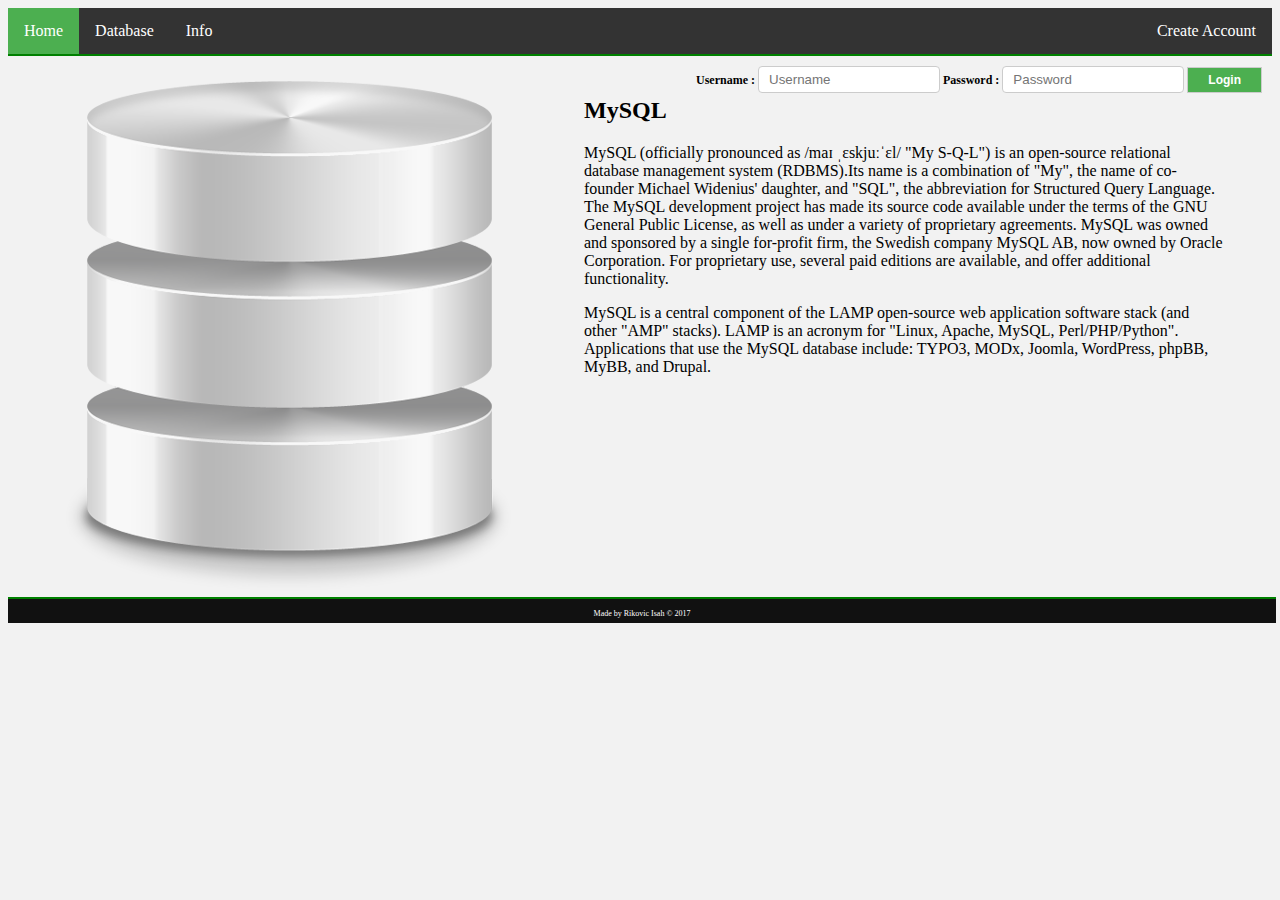
<file: site/index.html>
<!DOCTYPE html>	
	<html>
		<head>
			<title>Home</title>
			<link rel="stylesheet" href="style/index.css">
		</head>
		<body>
			
			<div id="header">
					<ul>
							<li><a class="active" href="index.html">Home</a></li>
							<li><a href="database.html">Database</a></li>
							<li><a href="info.html">Info</a></li>
							<li id="acc"><a href="account.html">Create Account</a></li>
					</ul>
			</div>
			<img src="images/database.png" alt="database">
			<form id="signin">
					Username : <input type="text" placeholder="Username" name="text"/>
					Password : <input type="password" placeholder="Password" name="password"/>
					<button type="button">Login</button>
				</form>
			
				<div id="aside">
				<h2>MySQL</h2>
					<p>MySQL (officially pronounced as /maɪ ˌɛskjuːˈɛl/ "My S-Q-L") is an open-source relational database management system (RDBMS).Its name is a combination of "My", the name of co-founder Michael Widenius' daughter, and "SQL", the abbreviation for Structured Query Language. The MySQL development project has made its source code available under the terms of the GNU General Public License, as well as under a variety of proprietary agreements. MySQL was owned and sponsored by a single for-profit firm, the Swedish company MySQL AB, now owned by Oracle Corporation. For proprietary use, several paid editions are available, and offer additional functionality.

</p>
<p>MySQL is a central component of the LAMP open-source web application software stack (and other "AMP" stacks). LAMP is an acronym for "Linux, Apache, MySQL, Perl/PHP/Python". Applications that use the MySQL database include: TYPO3, MODx, Joomla, WordPress, phpBB, MyBB, and Drupal.</p>
				</div>
			<div id="footer">
				<p>Made by Rikovic Isah © 2017</p>
			</div>
		</body>
	</html>
</file>
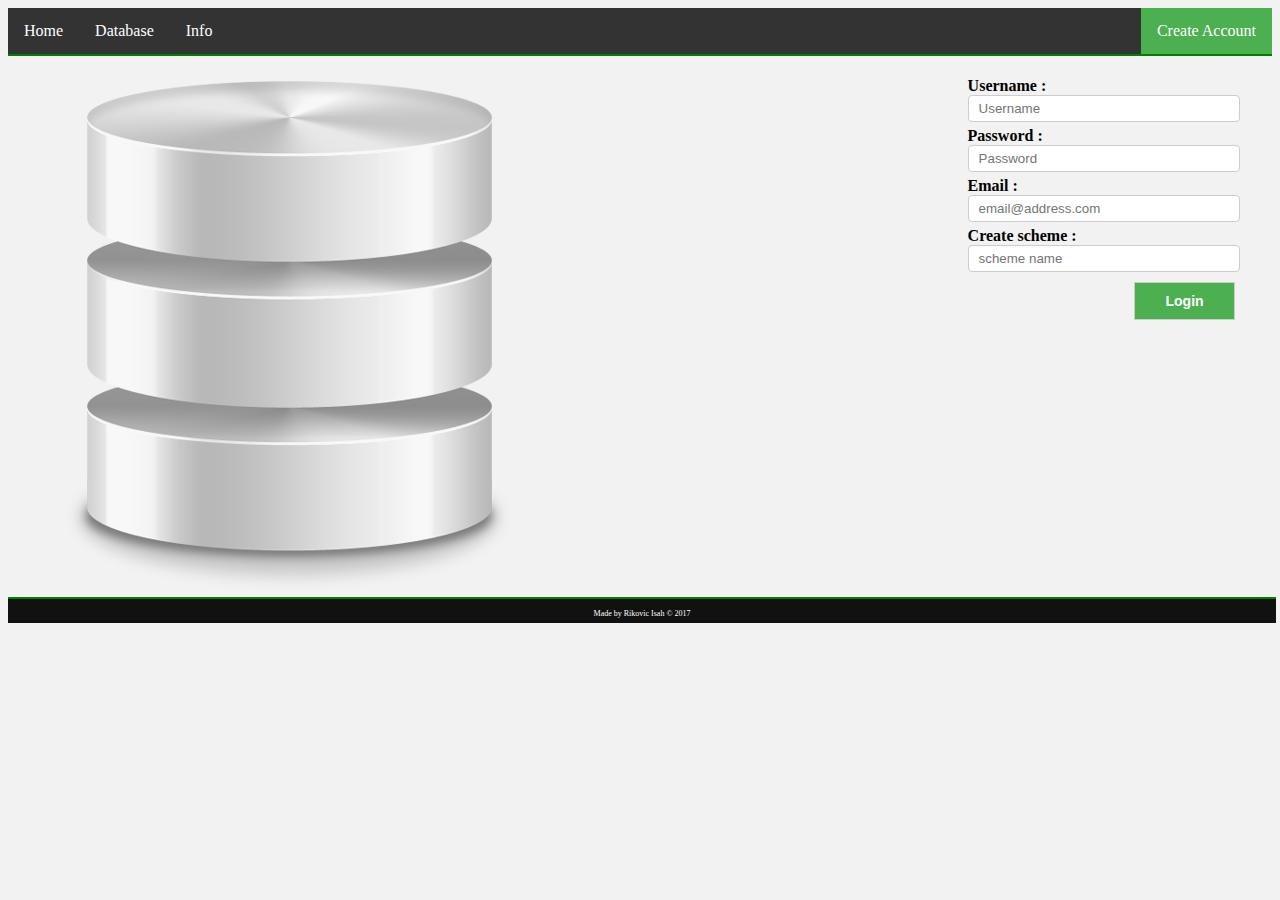
<file: site/account.html>
<!DOCTYPE html>	
	<html>
		<head>
			<title>Home</title>
			<link rel="stylesheet" href="style/acc.css">
		</head>
		<body>
			
			<div id="header">
					<ul>
							<li><a href="index.html">Home</a></li>
							<li><a href="database.html">Database</a></li>
							<li><a href="info.html">Info</a></li>
							<li id="acc"><a class="active" href="account.html">Create Account</a></li>
					</ul>
			</div>
			
			
			
				<div id="aside">
				<form id="signin">
					Username : <input type="text" placeholder="Username" name="text"/>
					Password : <input type="password" placeholder="Password" name="password"/>
					Email : <input type="email" placeholder="email@address.com" name="email"/>
					Create scheme : <input type="text" placeholder="scheme name" name="schemename"/>
					<button type="button">Login</button>
				</form>
				</div>
				<img src="images/database.png" alt="database">
			<div id="footer">
				<p>Made by Rikovic Isah © 2017</p>
			</div>
		</body>
	</html>
</file>
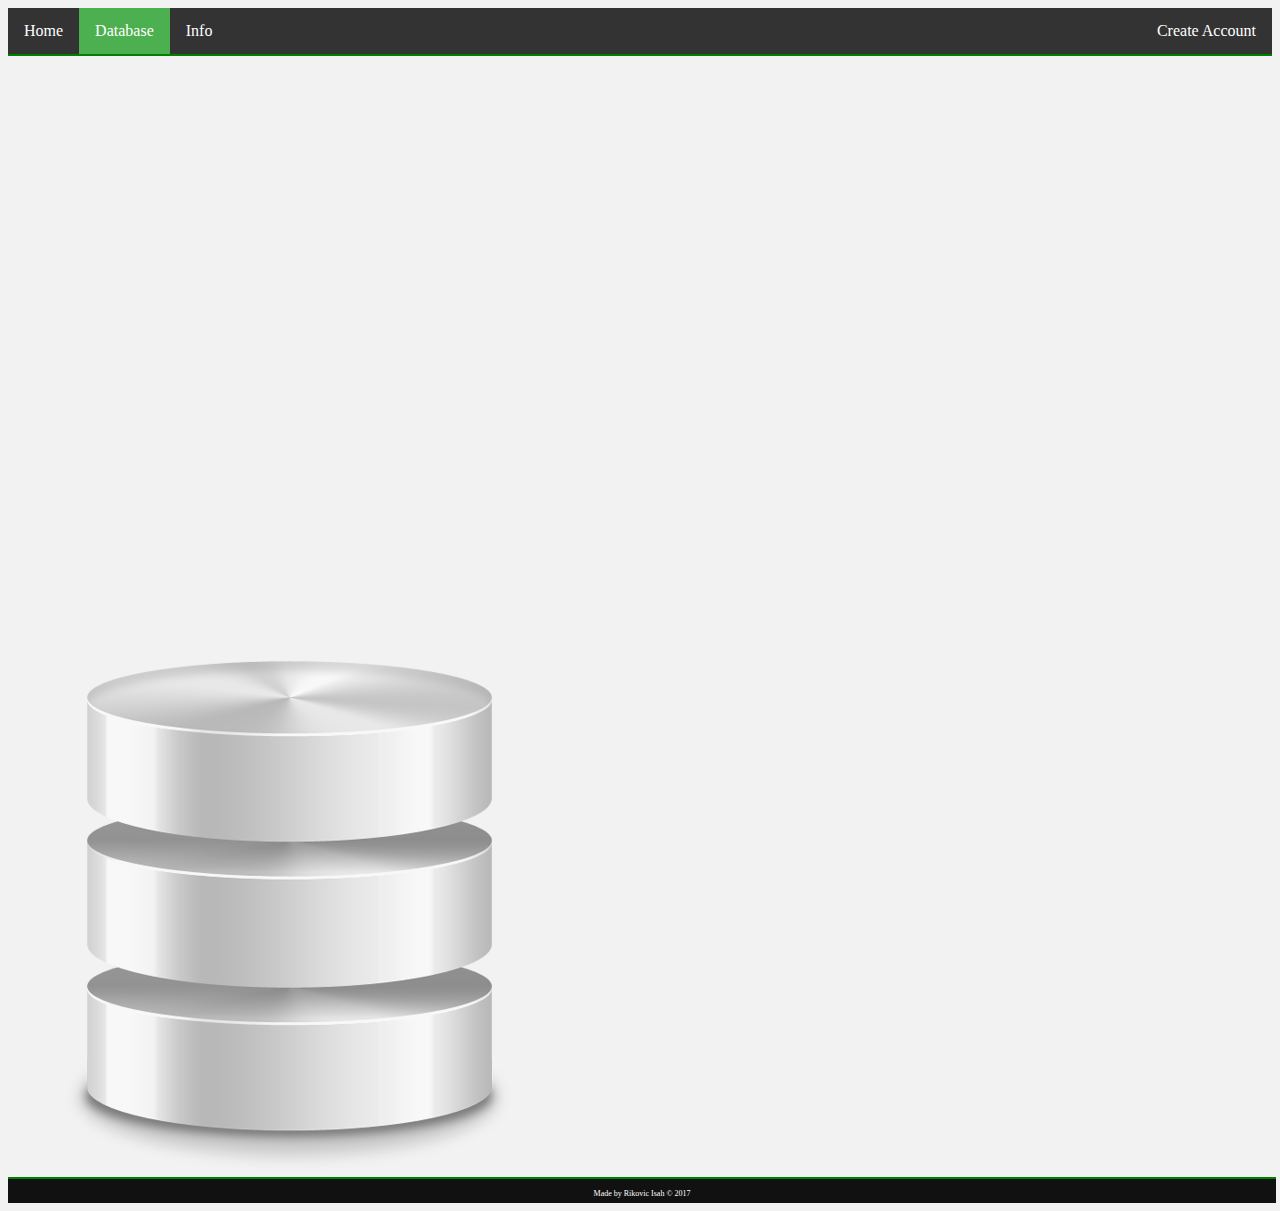
<file: site/database.html>
<!DOCTYPE html>	
	<html>
		<head>
			<title>Home</title>
			<link rel="stylesheet" href="style/index.css">
		</head>
		<body>
			
			<div id="header">
				<div id="links">
					<ul>
							<li><a href="index.html">Home</a></li>
							<li><a class="active" href="database.html">Database</a></li>
							<li><a href="info.html">Info</a></li>
							<li id="acc"><a href="account.html">Create Account</a></li>
					</ul>
				</div>
			</div>
			<div id="body"></div>
				<img src="images/database.png" alt="database">
				<div id="aside">
				</div>
			</div>
			
			
			
			<div id="footer">
				<p>Made by Rikovic Isah © 2017</p>
			</div>
		</body>
	</html>
</file>
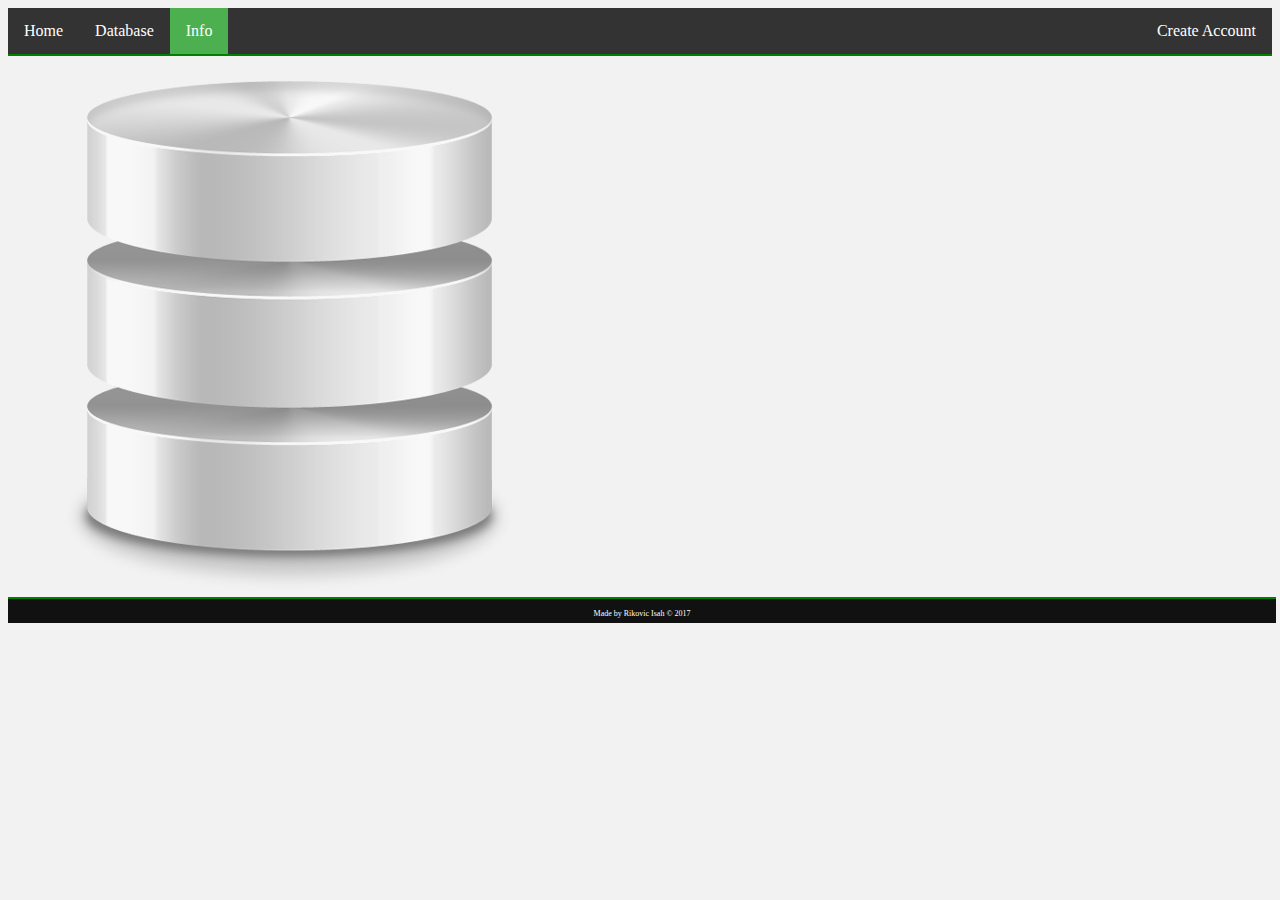
<file: site/info.html>
<!DOCTYPE html>	
	<html>
		<head>
			<title>Home</title>
			<link rel="stylesheet" href="style/index.css">
		</head>
		<body>
			
			<div id="header">
				<div id="links">
					<ul>
							<li><a href="index.html">Home</a></li>
							<li><a href="database.html">Database</a></li>
							<li><a class="active" href="info.html">Info</a></li>
							<li id="acc"><a href="account.html">Create Account</a></li>
					</ul>
				</div>
			</div>
			
			<img src="images/database.png" alt="database">
			<div id="aside">
				</div>
			
			
			
			<div id="footer">
				<p>Made by Rikovic Isah © 2017</p>
			</div>
		</body>
	</html>
</file>
<file: site/style/index.css>
body {
    background-color: #f2f2f2;
}

button {
    background-color: #4CAF50; /* Green */
    border: 1px solid #ccc;
    color: white;
    padding: 5px 20px;
    text-align: center;
    text-decoration: none;
    display: inline-block;
    font-size: 12px;
    font-weight: bold;
}

input, select {
    width: 160px;
    margin-top: 10px;
    padding: 5px 10px;
    display: inline-block;
    border: 1px solid #ccc;
    border-radius: 4px;
    top: 0;
}

input:focus {
    color: black;
    border: 1px solid #ededed;
}

#signin{
	float: right;
	top: 0px;
	position: relative;
	padding-right: 10px;
	font-weight: bold;
	font-size: 12px;
	color: black;
}

ul {
    position: static;
    top: 0;
    width: 100%;
    background-color: #dddddd;
    list-style-type: inherit;
    box-sizing: border-box;
    margin: 0;
    padding: 0;
    overflow: hidden;
    background-color: #333;
    border-bottom: 2px solid green;
}

li{
	display: inline;
	float: left;
}

a {
    display: block;
    padding: 8px;
}

li a {
    display: block;
    color: white;
    text-align: center;
    padding: 14px 16px;
    text-decoration: none;
}

.active {
    background-color: #4CAF50;
}

li a:hover {
    background-color: #111;
}


#body{
	width: 100%;
	height: 580px;
	position: relative;
}

img{
	margin-top: 2%;
	margin-left: 2%;
	opacity: 0.5;
	position: static;
}

#aside{
	width: 50%;
	float: right;
	top: 0;
	height: 550px;
	position: absolute;
	margin-left: 45%;
	margin-top: 6%;
}

#info{
	float: right;
}

#acc{
	float: right;
}

form{
	color: white;
}

#footer{
	width: 100%;
	padding: 2px;
	border-top: 2px solid green;
   background-color: #111111;
	height: 20px;
	position: static;
	font-size: 8px;
	color: white;
	text-align: center;
}
</file>
<file: site/style/acc.css>
body {
    background-color: #f2f2f2;
}

button {
    background-color: #4CAF50; /* Green */
    border: 1px solid #ccc;
    color: white;
    padding: 10px 30px;
    margin: 5px;
    text-align: center;
    text-decoration: none;
    display: inline-block;
    font-size: 14px;
    font-weight: bold;
    float: right;
}

input, select {
    width: 250px;
    padding: 5px 10px;
    display: block;
    border: 1px solid #ccc;
    border-radius: 4px;
    top: 0;
    margin-bottom: 5px;
}

input:focus {
    color: black;
    border: 1px solid #ededed;
}

#signin{
	float: right;
	top: 0px;
	position: relative;
	padding-right: 10px;
	font-weight: bold;
	font-size: 12	px;
	color: black;
}

ul {
    position: static;
    top: 0;
    width: 100%;
    background-color: #dddddd;
    list-style-type: inherit;
    box-sizing: border-box;
    margin: 0;
    padding: 0;
    overflow: hidden;
    background-color: #333;
    border-bottom: 2px solid green;
}

li{
	display: inline;
	float: left;
}

a {
    display: block;
    padding: 8px;
}

li a {
    display: block;
    color: white;
    text-align: center;
    padding: 14px 16px;
    text-decoration: none;
}

.active {
    background-color: #4CAF50;
}

li a:hover {
    background-color: #111;
}


#body{
	width: 100%;
	height: 580px;
	position: relative;
}

img{
	margin-top: 2%;
	margin-left: 2%;
	opacity: 0.5;
	position: relative;
}

#aside{
	width: 20%;
	float: right;
	top: 0;
	height: 550px;
	position: absolute;
	margin-left: 77%;
	margin-top: 6%;
}

#info{
	float: right;
}

#acc{
	float: right;
}

form{
	color: white;
}

#footer{
	width: 100%;
	padding: 2px;
	border-top: 2px solid green;
   background-color: #111111;
	height: 20px;
	position: static;
	font-size: 8px;
	color: white;
	text-align: center;
}
</file>
